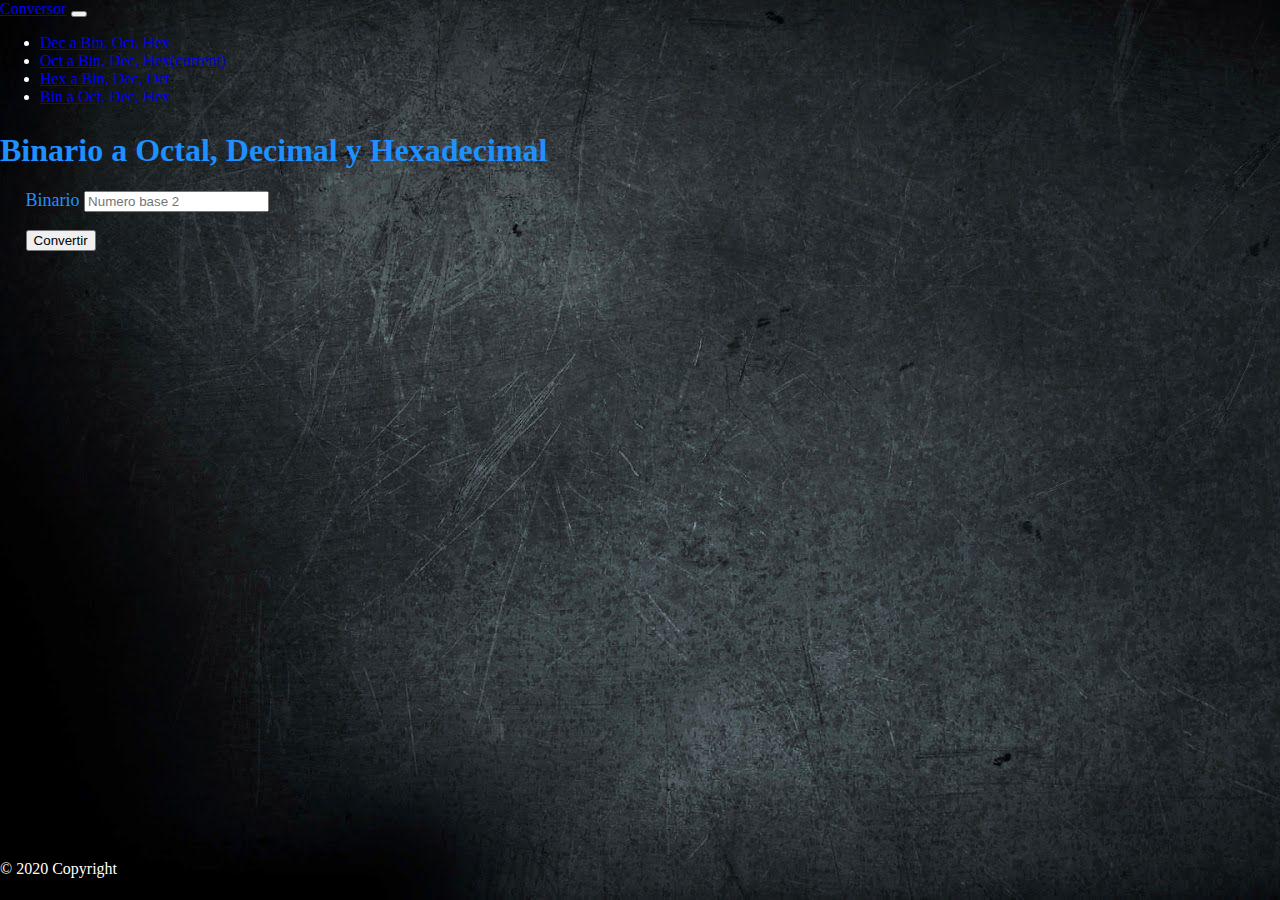
<file: pages/Bin.html>
<!DOCTYPE html>
<html lang="es">

<head>
    <meta charset="UTF-8">
    <meta name="viewport" content="width=device-width, initial-scale=1.0 shrink-to-fit=no">
    <meta http-equiv="X-UA-Compatible" content="ie=edge">
    <meta name="description" content="Convertir numeros en Decimal a Binario">
    <title>Binario</title>
    <link rel="stylesheet" href="../css/style.css">
    <link rel="shortcut icon" href="../favicon.png" type="image/x-icon">
    <link rel="stylesheet" href="https://stackpath.bootstrapcdn.com/bootstrap/4.3.1/css/bootstrap.min.css" integrity="sha384-ggOyR0iXCbMQv3Xipma34MD+dH/1fQ784/j6cY/iJTQUOhcWr7x9JvoRxT2MZw1T" crossorigin="anonymous">
</head>

<body>
    <nav class="navbar navbar-expand-lg navbar-dark bg-dark">
        <div class="container ml-auto">
            <a class="navbar-brand" href="../index.html">Conversor</a>
            <button class="navbar-toggler" type="button" data-toggle="collapse" data-target="#navbarSupportedContent" aria-controls="navbarSupportedContent" aria-expanded="false" aria-label="Toggle navigation">
                      <span class="navbar-toggler-icon"></span>
                    </button>
            <div class="collapse navbar-collapse" id="navbarSupportedContent">
                <ul class="navbar-nav ml-auto">
                    <li class="nav-item ">
                        <a class="nav-link" href="../index.html">Dec a Bin, Oct, Hex</a>
                    </li>
                    <li class="nav-item ">
                        <a class="nav-link" href="./Oct.html">Oct a Bin, Dec, Hex<span class="sr-only">(current)</span></a>
                    </li>
                    <li class="nav-item ">
                        <a class="nav-link" href="./Hex.html">Hex a Bin, Dec, Oct</a>
                    </li>
                    <li class="nav-item active">
                        <a class="nav-link" href="./Bin.html">Bin a Oct, Dec, Hex</a>
                    </li>
                </ul>
            </div>
        </div>
    </nav>


    <div class="text-center encabezado">
        <h1 class="h3">Binario a Octal, Decimal y Hexadecimal</h1>
    </div>
    <form class="cuerpo" id="formulario" onsubmit="return false">
        <div class="form-group">
            <label for="numeroDecimal">Binario</label>
            <input type="number" class="form-control" id="numeroDecimal" placeholder="Numero base 2">
        </div>
        <div id="resultadoBinario">
            <p></p>
        </div>
    </form>
    <div class="convertir">
        <button id="c" onclick="convertir(2)" class="btn btn-primary">Convertir</button>
    </div>


    <footer class="page-footer font-small cyan darken-3 text-center">
        <div class="container">
            <div class="row">
                <div class="col-md-12 py-5">
                    <div class="mb-1 flex-center">
                        <a class="fb-ic" href="https://www.facebook.com/Gabriel.Ramirez.017">
                            <i class="fab fa-facebook-f fa-lg white-text mr-md-5 mr-3 ml-3 fa-2x"></i>
                        </a>
                        <a class="tw-ic" href="https://twitter.com/GabrielRmzzz">
                            <i class="fab fa-twitter fa-lg white-text mr-md-5 mr-3 fa-2x"> </i>
                        </a>
                        <a class="li-ic" href="https://www.linkedin.com/in/gabriel-ramirez-78a520ba/">
                            <i class="fab fa-linkedin-in fa-lg white-text mr-md-5 mr-3 fa-2x"> </i>
                        </a>

                        <a class="ins-ic" href="https://www.instagram.com/gabrielramirez17/">
                            <i class="fab fa-instagram fa-lg white-text mr-md-5 mr-3 fa-2x"> </i>
                        </a>
                        <a class="ins-ic" href="https://github.com/Gabriel-Ramirez">
                            <i class="fab fa-github fa-lg white-text mr-md-5 mr-3 fa-2x"></i>
                        </a>
                    </div>
                </div>
            </div>
        </div>
        <div class="footer-copyright text-center py-3">© 2020 Copyright
        </div>

    </footer>
    <script src="https://kit.fontawesome.com/b8213d8561.js"></script>
    <script src="https://code.jquery.com/jquery-3.3.1.slim.min.js" integrity="sha384-q8i/X+965DzO0rT7abK41JStQIAqVgRVzpbzo5smXKp4YfRvH+8abtTE1Pi6jizo" crossorigin="anonymous"></script>
    <script src="https://cdnjs.cloudflare.com/ajax/libs/popper.js/1.14.7/umd/popper.min.js" integrity="sha384-UO2eT0CpHqdSJQ6hJty5KVphtPhzWj9WO1clHTMGa3JDZwrnQq4sF86dIHNDz0W1" crossorigin="anonymous"></script>
    <script src="https://stackpath.bootstrapcdn.com/bootstrap/4.3.1/js/bootstrap.min.js" integrity="sha384-JjSmVgyd0p3pXB1rRibZUAYoIIy6OrQ6VrjIEaFf/nJGzIxFDsf4x0xIM+B07jRM" crossorigin="anonymous"></script>
    <script src="../scripts/conversor.js"></script>

</body>

</html>
</file>
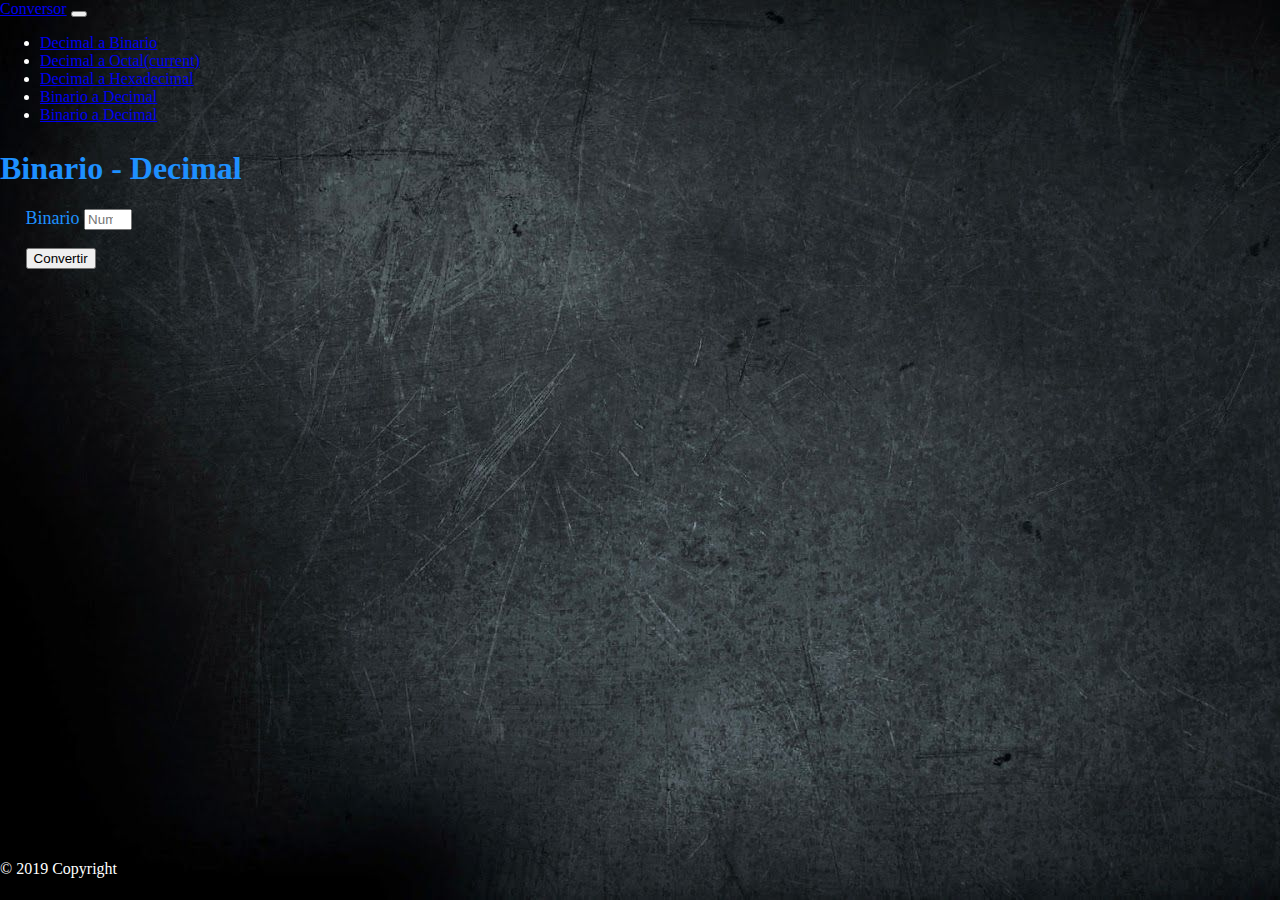
<file: pages/Bin_dec.html>
<!DOCTYPE html>
<html lang="es">

<head>
    <meta charset="UTF-8">
    <meta name="viewport" content="width=device-width, initial-scale=1.0">
    <meta http-equiv="X-UA-Compatible" content="ie=edge">
    <meta name="description" content="Convertir numeros en Decimal a Binario">
    <title>Decimal a Octal</title>
    <link rel="stylesheet" href="../css/style.css">
    <link rel="shortcut icon" href="../favicon.png" type="image/x-icon">
    <link rel="stylesheet" href="https://stackpath.bootstrapcdn.com/bootstrap/4.3.1/css/bootstrap.min.css" integrity="sha384-ggOyR0iXCbMQv3Xipma34MD+dH/1fQ784/j6cY/iJTQUOhcWr7x9JvoRxT2MZw1T" crossorigin="anonymous">

    <script src="https://code.jquery.com/jquery-3.3.1.min.js"></script>
</head>

<body>
    <nav class="navbar navbar-expand-lg navbar-dark bg-dark">
        <div class="container ml-auto">
            <a class="navbar-brand" href="../index.html">Conversor</a>
            <button class="navbar-toggler" type="button" data-toggle="collapse" data-target="#navbarSupportedContent" aria-controls="navbarSupportedContent" aria-expanded="false" aria-label="Toggle navigation">
                      <span class="navbar-toggler-icon"></span>
                    </button>
            <div class="collapse navbar-collapse" id="navbarSupportedContent">
                <ul class="navbar-nav ml-auto">
                    <li class="nav-item">
                        <a class="nav-link" href="../index.html">Decimal a Binario</a>
                    </li>
                    <li class="nav-item">
                        <a class="nav-link" href="./Dec_Oc.html">Decimal a Octal<span class="sr-only">(current)</span></a>
                    </li>
                    <li class="nav-item ">
                        <a class="nav-link" href="./Dec_hex.html">Decimal a Hexadecimal</a>
                    </li>
                    <li class="nav-item active">
                        <a class="nav-link" href="./Bin_dec.html">Binario a Decimal</a>
                    </li>
                    <li class="nav-item">
                        <a class="nav-link" href="./Bin_hex.html">Binario a Decimal</a>
                    </li>
                </ul>
            </div>
        </div>
    </nav>

    <div class="text-center encabezado">
        <h1 class="h3">Binario - Decimal</h1>
    </div>
    <form class="cuerpo" id="formulario" onsubmit="return false">
        <div class="form-group">
            <label for="numeroDecimal">Binario</label>
            <input type="number" min="0" max="1" class="form-control" id="numeroDecimal" placeholder="Numero base 2">
        </div>
        <div id="resultadoBinario">
            <p></p>
        </div>
    </form>
    <div class="convertir">
        <button id="c" onclick="convertir(10)" class="btn btn-primary">Convertir</button>
    </div>

    <footer class="page-footer font-small cyan darken-3 text-center">
        <div class="container">
            <div class="row">
                <div class="col-md-12 py-5">
                    <div class="mb-1 flex-center">
                        <a class="fb-ic" href="https://www.facebook.com/Gabriel.Ramirez.017">
                            <i class="fab fa-facebook-f fa-lg white-text mr-md-5 mr-3 ml-3 fa-2x"></i>
                        </a>
                        <a class="tw-ic" href="https://twitter.com/GabrielRmzzz">
                            <i class="fab fa-twitter fa-lg white-text mr-md-5 mr-3 fa-2x"> </i>
                        </a>
                        <a class="li-ic" href="https://www.linkedin.com/in/gabriel-ramirez-78a520ba/">
                            <i class="fab fa-linkedin-in fa-lg white-text mr-md-5 mr-3 fa-2x"> </i>
                        </a>

                        <a class="ins-ic" href="https://www.instagram.com/gabrielramirez17/">
                            <i class="fab fa-instagram fa-lg white-text mr-md-5 mr-3 fa-2x"> </i>
                        </a>
                        <a class="ins-ic" href="https://github.com/Gabriel-Ramirez">
                            <i class="fab fa-github fa-lg white-text mr-md-5 mr-3 fa-2x"></i>
                        </a>
                    </div>
                </div>
            </div>
        </div>
        <div class="footer-copyright text-center py-3">© 2019 Copyright
        </div>

    </footer>
    <script src="https://kit.fontawesome.com/b8213d8561.js"></script>
    <script src="https://code.jquery.com/jquery-3.3.1.slim.min.js" integrity="sha384-q8i/X+965DzO0rT7abK41JStQIAqVgRVzpbzo5smXKp4YfRvH+8abtTE1Pi6jizo" crossorigin="anonymous"></script>
    <script src="https://cdnjs.cloudflare.com/ajax/libs/popper.js/1.14.7/umd/popper.min.js" integrity="sha384-UO2eT0CpHqdSJQ6hJty5KVphtPhzWj9WO1clHTMGa3JDZwrnQq4sF86dIHNDz0W1" crossorigin="anonymous"></script>
    <script src="https://stackpath.bootstrapcdn.com/bootstrap/4.3.1/js/bootstrap.min.js" integrity="sha384-JjSmVgyd0p3pXB1rRibZUAYoIIy6OrQ6VrjIEaFf/nJGzIxFDsf4x0xIM+B07jRM" crossorigin="anonymous"></script>
    <script src="../scripts/conversor.js"></script>


</body>

</html>
</file>
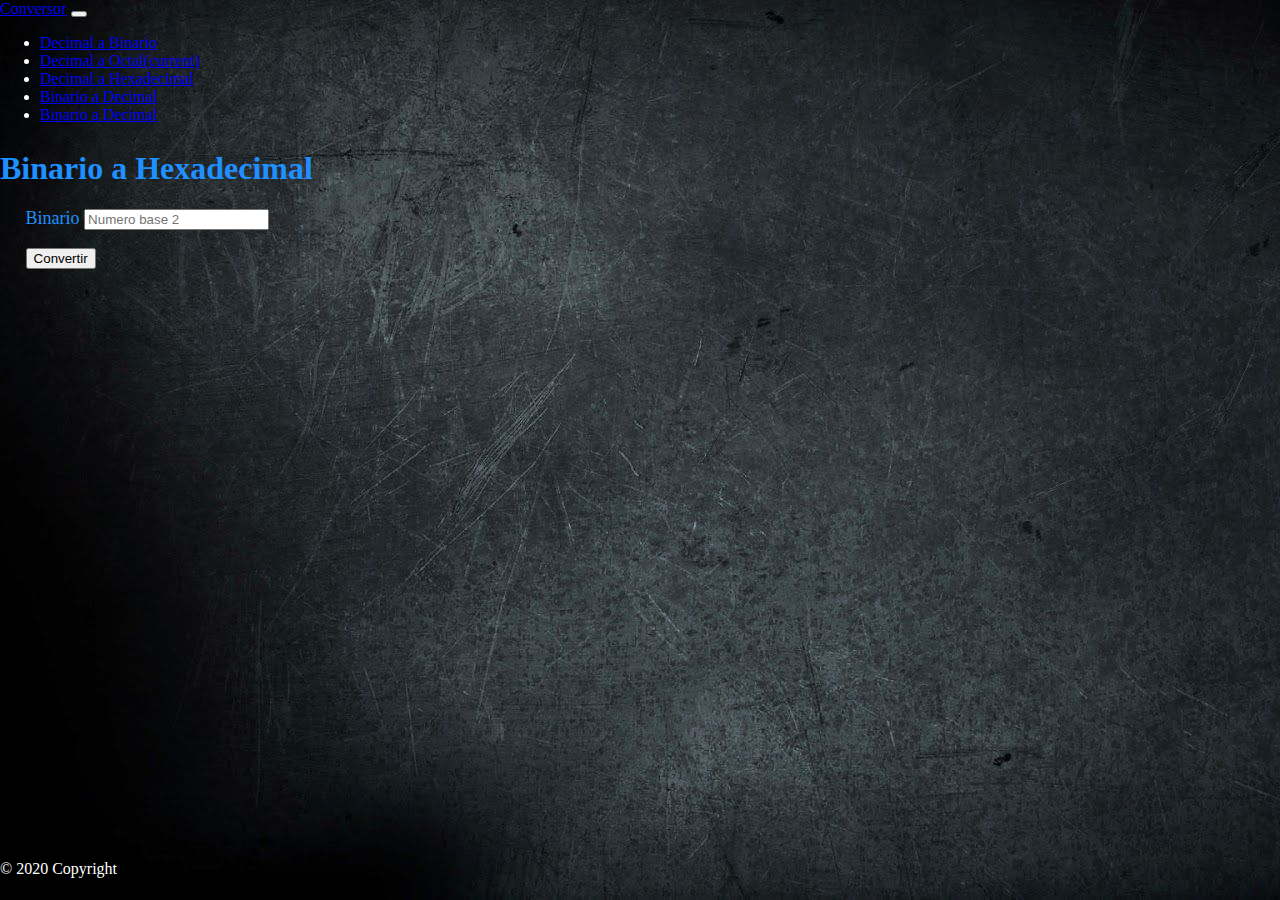
<file: pages/Bin_hex.html>
<!DOCTYPE html>
<html lang="es">

<head>
    <meta charset="UTF-8">
    <meta name="viewport" content="width=device-width, initial-scale=1.0 shrink-to-fit=no">
    <meta http-equiv="X-UA-Compatible" content="ie=edge">
    <meta name="description" content="Convertir numeros en Decimal a Binario">
    <title>Decimal a Hexadecimal</title>
    <link rel="stylesheet" href="../css/style.css">
    <link rel="shortcut icon" href="../favicon.png" type="image/x-icon">
    <link rel="stylesheet" href="https://stackpath.bootstrapcdn.com/bootstrap/4.3.1/css/bootstrap.min.css" integrity="sha384-ggOyR0iXCbMQv3Xipma34MD+dH/1fQ784/j6cY/iJTQUOhcWr7x9JvoRxT2MZw1T" crossorigin="anonymous">
</head>

<body>
    <nav class="navbar navbar-expand-lg navbar-dark bg-dark">
        <div class="container ml-auto">
            <a class="navbar-brand" href="../index.html">Conversor</a>
            <button class="navbar-toggler" type="button" data-toggle="collapse" data-target="#navbarSupportedContent" aria-controls="navbarSupportedContent" aria-expanded="false" aria-label="Toggle navigation">
                      <span class="navbar-toggler-icon"></span>
                    </button>
            <div class="collapse navbar-collapse" id="navbarSupportedContent">
                <ul class="navbar-nav ml-auto">
                    <li class="nav-item">
                        <a class="nav-link" href="../index.html">Decimal a Binario</a>
                    </li>
                    <li class="nav-item">
                        <a class="nav-link" href="./Dec_Oc.html">Decimal a Octal<span class="sr-only">(current)</span></a>
                    </li>
                    <li class="nav-item active">
                        <a class="nav-link" href="./Dec_hex.html">Decimal a Hexadecimal</a>
                    </li>
                    <li class="nav-item">
                        <a class="nav-link" href="./Bin_dec.html">Binario a Decimal</a>
                    </li>
                </li>
                <li class="nav-item">
                    <a class="nav-link" href="./Bin_hex.html">Binario a Decimal</a>
                </li>
                </ul>
            </div>
        </div>
    </nav>

    <div class="text-center encabezado">
        <h1 class="h3">Binario a Hexadecimal</h1>
    </div>
    <form class="cuerpo" id="formulario" onsubmit="return false">
        <div class="form-group">
            <label for="numeroDecimal">Binario</label>
            <input type="number" class="form-control" id="numeroDecimal" placeholder="Numero base 2">
        </div>
        <div id="resultadoBinario">
            <p></p>
        </div>
    </form>
    <div class="convertir">
        <button id="c" onclick="convertir(16)" class="btn btn-primary">Convertir</button>
    </div>


    <footer class="page-footer font-small cyan darken-3 text-center">
        <div class="container">
            <div class="row">
                <div class="col-md-12 py-5">
                    <div class="mb-1 flex-center">
                        <a class="fb-ic" href="https://www.facebook.com/Gabriel.Ramirez.017">
                            <i class="fab fa-facebook-f fa-lg white-text mr-md-5 mr-3 ml-3 fa-2x"></i>
                        </a>
                        <a class="tw-ic" href="https://twitter.com/GabrielRmzzz">
                            <i class="fab fa-twitter fa-lg white-text mr-md-5 mr-3 fa-2x"> </i>
                        </a>
                        <a class="li-ic" href="https://www.linkedin.com/in/gabriel-ramirez-78a520ba/">
                            <i class="fab fa-linkedin-in fa-lg white-text mr-md-5 mr-3 fa-2x"> </i>
                        </a>

                        <a class="ins-ic" href="https://www.instagram.com/gabrielramirez17/">
                            <i class="fab fa-instagram fa-lg white-text mr-md-5 mr-3 fa-2x"> </i>
                        </a>
                        <a class="ins-ic" href="https://github.com/Gabriel-Ramirez">
                            <i class="fab fa-github fa-lg white-text mr-md-5 mr-3 fa-2x"></i>
                        </a>
                    </div>
                </div>
            </div>
        </div>
        <div class="footer-copyright text-center py-3">© 2020 Copyright
        </div>

    </footer>
    <script src="https://kit.fontawesome.com/b8213d8561.js"></script>
    <script src="https://code.jquery.com/jquery-3.3.1.slim.min.js" integrity="sha384-q8i/X+965DzO0rT7abK41JStQIAqVgRVzpbzo5smXKp4YfRvH+8abtTE1Pi6jizo" crossorigin="anonymous"></script>
    <script src="https://cdnjs.cloudflare.com/ajax/libs/popper.js/1.14.7/umd/popper.min.js" integrity="sha384-UO2eT0CpHqdSJQ6hJty5KVphtPhzWj9WO1clHTMGa3JDZwrnQq4sF86dIHNDz0W1" crossorigin="anonymous"></script>
    <script src="https://stackpath.bootstrapcdn.com/bootstrap/4.3.1/js/bootstrap.min.js" integrity="sha384-JjSmVgyd0p3pXB1rRibZUAYoIIy6OrQ6VrjIEaFf/nJGzIxFDsf4x0xIM+B07jRM" crossorigin="anonymous"></script>
    <script src="../scripts/conversor.js"></script>

</body>

</html>
</file>
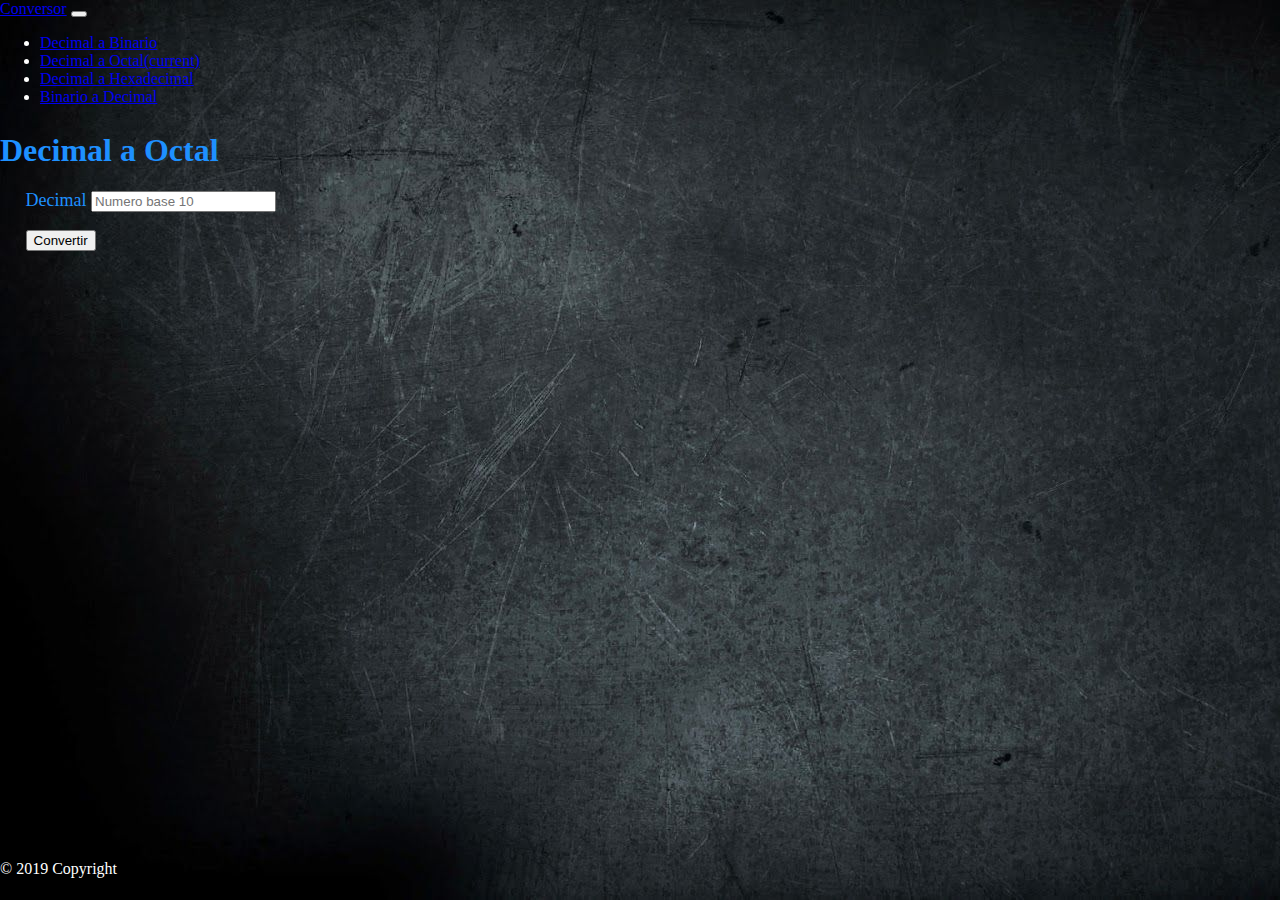
<file: pages/Dec_Oc.html>
<!DOCTYPE html>
<html lang="es">

<head>
    <meta charset="UTF-8">
    <meta name="viewport" content="width=device-width, initial-scale=1.0">
    <meta http-equiv="X-UA-Compatible" content="ie=edge">
    <meta name="description" content="Convertir numeros en Decimal a Binario">
    <title>Decimal a Octal</title>
    <link rel="stylesheet" href="../css/style.css">
    <link rel="shortcut icon" href="../favicon.png" type="image/x-icon">
    <link rel="stylesheet" href="https://stackpath.bootstrapcdn.com/bootstrap/4.3.1/css/bootstrap.min.css" integrity="sha384-ggOyR0iXCbMQv3Xipma34MD+dH/1fQ784/j6cY/iJTQUOhcWr7x9JvoRxT2MZw1T" crossorigin="anonymous">

    <script src="https://code.jquery.com/jquery-3.3.1.min.js"></script>
</head>

<body>

    <nav class="navbar navbar-expand-lg navbar-dark bg-dark">
        <div class="container ml-auto">
            <a class="navbar-brand" href="../index.html">Conversor</a>
            <button class="navbar-toggler" type="button" data-toggle="collapse" data-target="#navbarSupportedContent" aria-controls="navbarSupportedContent" aria-expanded="false" aria-label="Toggle navigation">
                      <span class="navbar-toggler-icon"></span>
                    </button>
            <div class="collapse navbar-collapse" id="navbarSupportedContent">
                <ul class="navbar-nav ml-auto">
                    <li class="nav-item">
                        <a class="nav-link" href="../index.html">Decimal a Binario</a>
                    </li>
                    <li class="nav-item active">
                        <a class="nav-link" href="./Dec_Oc.html">Decimal a Octal<span class="sr-only">(current)</span></a>
                    </li>
                    <li class="nav-item ">
                        <a class="nav-link" href="./Dec_hex.html">Decimal a Hexadecimal</a>
                    </li>
                    <li class="nav-item">
                        <a class="nav-link" href="./Bin_dec.html">Binario a Decimal</a>
                    </li>
                </ul>
            </div>
        </div>
    </nav>

    <div class="text-center encabezado">
        <h1 class="h3">Decimal a Octal</h1>
    </div>
    <form class="cuerpo" id="formulario" onsubmit="return false">
        <div class="form-group">
            <label for="numeroDecimal">Decimal</label>
            <input type="number" class="form-control" id="numeroDecimal" placeholder="Numero base 10">
        </div>
        <div id="resultadoBinario">
            <p></p>
        </div>
    </form>
    <div class="convertir">
        <button id="c" onclick="convertir(8)" class="btn btn-primary">Convertir</button>
    </div>

    <footer class="page-footer font-small cyan darken-3 text-center">
        <div class="container">
            <div class="row">
                <div class="col-md-12 py-5">
                    <div class="mb-1 flex-center">
                        <a class="fb-ic" href="https://www.facebook.com/Gabriel.Ramirez.017">
                            <i class="fab fa-facebook-f fa-lg white-text mr-md-5 mr-3 ml-3 fa-2x"></i>
                        </a>
                        <a class="tw-ic" href="https://twitter.com/GabrielRmzzz">
                            <i class="fab fa-twitter fa-lg white-text mr-md-5 mr-3 fa-2x"> </i>
                        </a>
                        <a class="li-ic" href="https://www.linkedin.com/in/gabriel-ramirez-78a520ba/">
                            <i class="fab fa-linkedin-in fa-lg white-text mr-md-5 mr-3 fa-2x"> </i>
                        </a>

                        <a class="ins-ic" href="https://www.instagram.com/gabrielramirez17/">
                            <i class="fab fa-instagram fa-lg white-text mr-md-5 mr-3 fa-2x"> </i>
                        </a>
                        <a class="ins-ic" href="https://github.com/Gabriel-Ramirez">
                            <i class="fab fa-github fa-lg white-text mr-md-5 mr-3 fa-2x"></i>
                        </a>
                    </div>
                </div>
            </div>
        </div>
        <div class="footer-copyright text-center py-3">© 2019 Copyright
        </div>

    </footer>
    <script src="https://kit.fontawesome.com/b8213d8561.js"></script>
    <script src="https://code.jquery.com/jquery-3.3.1.slim.min.js" integrity="sha384-q8i/X+965DzO0rT7abK41JStQIAqVgRVzpbzo5smXKp4YfRvH+8abtTE1Pi6jizo" crossorigin="anonymous"></script>
    <script src="https://cdnjs.cloudflare.com/ajax/libs/popper.js/1.14.7/umd/popper.min.js" integrity="sha384-UO2eT0CpHqdSJQ6hJty5KVphtPhzWj9WO1clHTMGa3JDZwrnQq4sF86dIHNDz0W1" crossorigin="anonymous"></script>
    <script src="https://stackpath.bootstrapcdn.com/bootstrap/4.3.1/js/bootstrap.min.js" integrity="sha384-JjSmVgyd0p3pXB1rRibZUAYoIIy6OrQ6VrjIEaFf/nJGzIxFDsf4x0xIM+B07jRM" crossorigin="anonymous"></script>
    <script src="../scripts/conversor.js"></script>

</body>

</html>
</file>
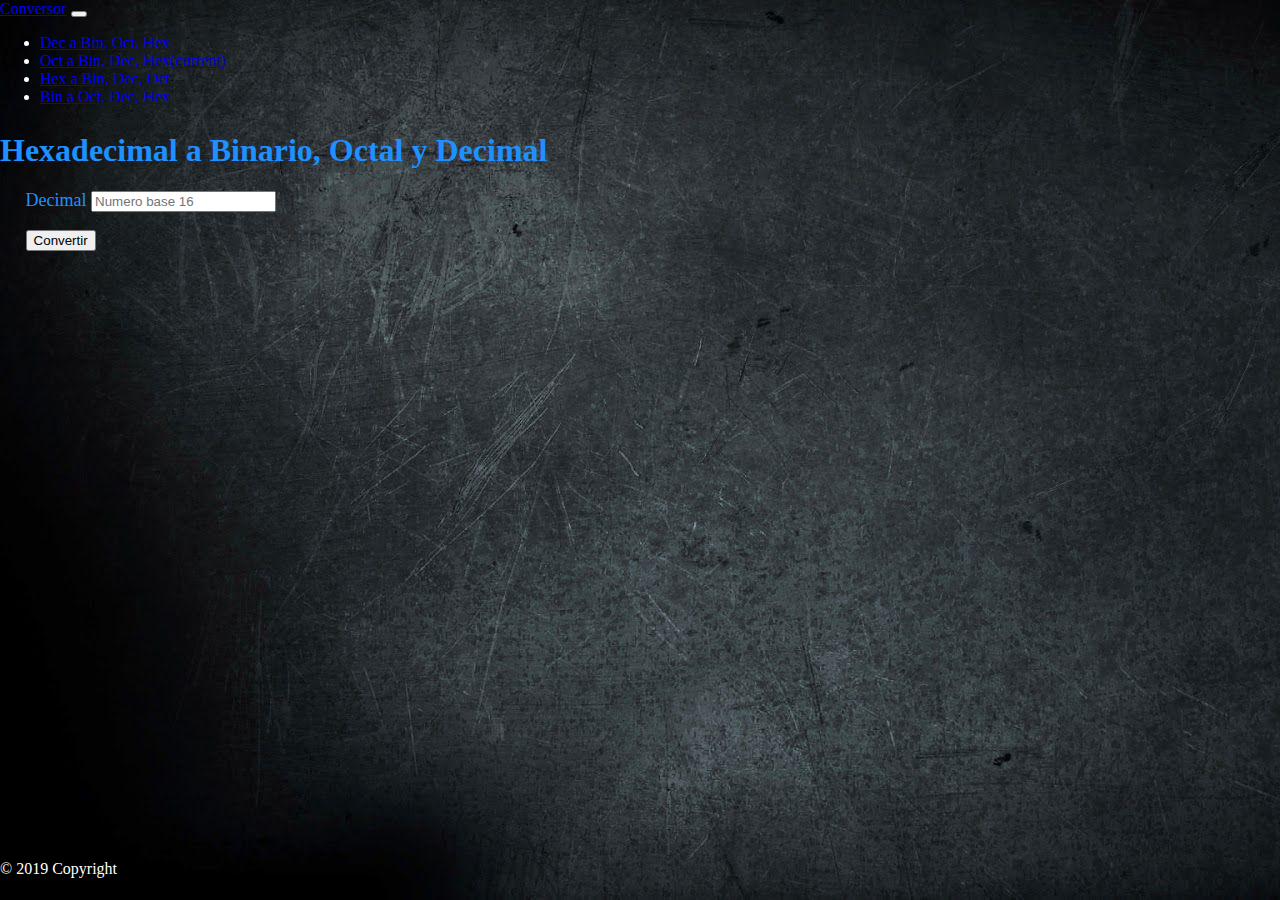
<file: pages/Hex.html>
<!DOCTYPE html>
<html lang="es">

<head>
    <meta charset="UTF-8">
    <meta name="viewport" content="width=device-width, initial-scale=1.0 shrink-to-fit=no">
    <meta http-equiv="X-UA-Compatible" content="ie=edge">
    <meta name="description" content="Convertir numeros en Decimal a Binario">
    <title>Hexadecimal</title>
    <link rel="stylesheet" href="../css/style.css">
    <link rel="shortcut icon" href="../favicon.png" type="image/x-icon">
    <link rel="stylesheet" href="https://stackpath.bootstrapcdn.com/bootstrap/4.3.1/css/bootstrap.min.css" integrity="sha384-ggOyR0iXCbMQv3Xipma34MD+dH/1fQ784/j6cY/iJTQUOhcWr7x9JvoRxT2MZw1T" crossorigin="anonymous">
</head>

<body>
    <nav class="navbar navbar-expand-lg navbar-dark bg-dark">
        <div class="container ml-auto">
            <a class="navbar-brand" href="../index.html">Conversor</a>
            <button class="navbar-toggler" type="button" data-toggle="collapse" data-target="#navbarSupportedContent" aria-controls="navbarSupportedContent" aria-expanded="false" aria-label="Toggle navigation">
                      <span class="navbar-toggler-icon"></span>
                    </button>
            <div class="collapse navbar-collapse" id="navbarSupportedContent">
                <ul class="navbar-nav ml-auto">
                    <li class="nav-item ">
                        <a class="nav-link" href="../index.html">Dec a Bin, Oct, Hex</a>
                    </li>
                    <li class="nav-item active">
                        <a class="nav-link" href="./Oct.html">Oct a Bin, Dec, Hex<span class="sr-only">(current)</span></a>
                    </li>
                    <li class="nav-item active">
                        <a class="nav-link" href="./Hex.html">Hex a Bin, Dec, Oct</a>
                    </li>
                    <li class="nav-item">
                        <a class="nav-link" href="./Bin.html">Bin a Oct, Dec, Hex</a>
                    </li>
                </ul>
            </div>
        </div>
    </nav>



    <div class="text-center encabezado">
        <h1 class="h3">Hexadecimal a Binario, Octal y Decimal</h1>
    </div>
    <form class="cuerpo" id="formulario" onsubmit="return false">
        <div class="form-group">
            <label for="numeroDecimal">Decimal</label>
            <input class="form-control" id="numeroDecimal" placeholder="Numero base 16">
        </div>
        <div id="resultadoBinario">
            <p></p>
        </div>
    </form>
    <div class="convertir">
        <button id="c" onclick="convertir(16)" class="btn btn-primary">Convertir</button>
    </div>


    <footer class="page-footer font-small cyan darken-3 text-center">
        <div class="container">
            <div class="row">
                <div class="col-md-12 py-5">
                    <div class="mb-1 flex-center">
                        <a class="fb-ic" href="https://www.facebook.com/Gabriel.Ramirez.017">
                            <i class="fab fa-facebook-f fa-lg white-text mr-md-5 mr-3 ml-3 fa-2x"></i>
                        </a>
                        <a class="tw-ic" href="https://twitter.com/GabrielRmzzz">
                            <i class="fab fa-twitter fa-lg white-text mr-md-5 mr-3 fa-2x"> </i>
                        </a>
                        <a class="li-ic" href="https://www.linkedin.com/in/gabriel-ramirez-78a520ba/">
                            <i class="fab fa-linkedin-in fa-lg white-text mr-md-5 mr-3 fa-2x"> </i>
                        </a>

                        <a class="ins-ic" href="https://www.instagram.com/gabrielramirez17/">
                            <i class="fab fa-instagram fa-lg white-text mr-md-5 mr-3 fa-2x"> </i>
                        </a>
                        <a class="ins-ic" href="https://github.com/Gabriel-Ramirez">
                            <i class="fab fa-github fa-lg white-text mr-md-5 mr-3 fa-2x"></i>
                        </a>
                    </div>
                </div>
            </div>
        </div>
        <div class="footer-copyright text-center py-3">© 2019 Copyright
        </div>

    </footer>
    <script src="https://kit.fontawesome.com/b8213d8561.js"></script>
    <script src="https://code.jquery.com/jquery-3.3.1.slim.min.js" integrity="sha384-q8i/X+965DzO0rT7abK41JStQIAqVgRVzpbzo5smXKp4YfRvH+8abtTE1Pi6jizo" crossorigin="anonymous"></script>
    <script src="https://cdnjs.cloudflare.com/ajax/libs/popper.js/1.14.7/umd/popper.min.js" integrity="sha384-UO2eT0CpHqdSJQ6hJty5KVphtPhzWj9WO1clHTMGa3JDZwrnQq4sF86dIHNDz0W1" crossorigin="anonymous"></script>
    <script src="https://stackpath.bootstrapcdn.com/bootstrap/4.3.1/js/bootstrap.min.js" integrity="sha384-JjSmVgyd0p3pXB1rRibZUAYoIIy6OrQ6VrjIEaFf/nJGzIxFDsf4x0xIM+B07jRM" crossorigin="anonymous"></script>
    <script src="../scripts/conversor.js"></script>

</body>

</html>
</file>
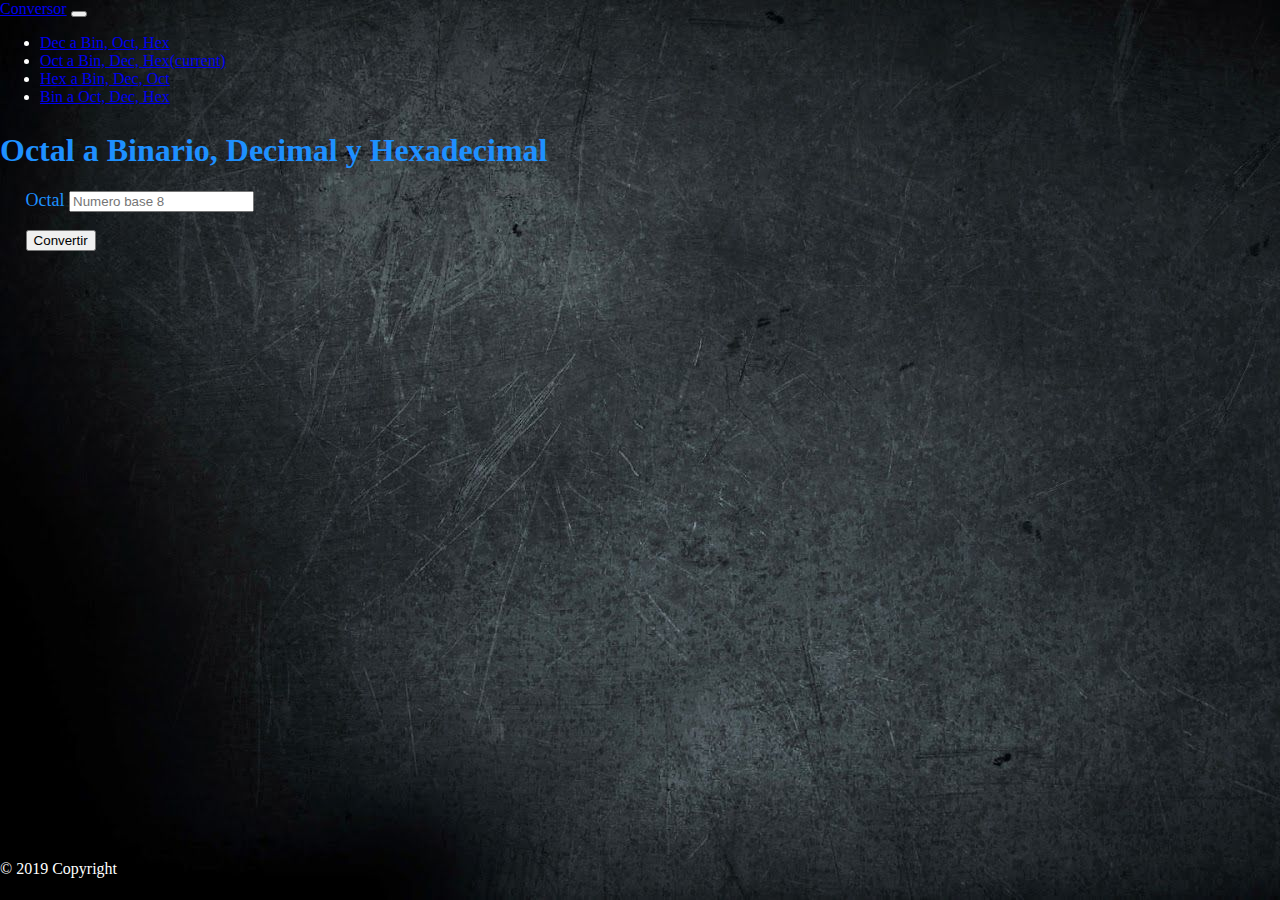
<file: pages/Oct.html>
<!DOCTYPE html>
<html lang="es">

<head>
    <meta charset="UTF-8">
    <meta name="viewport" content="width=device-width, initial-scale=1.0">
    <meta http-equiv="X-UA-Compatible" content="ie=edge">
    <meta name="description" content="Convertir numeros en Decimal a Binario">
    <title>Octal</title>
    <link rel="stylesheet" href="../css/style.css">
    <link rel="shortcut icon" href="../favicon.png" type="image/x-icon">
    <link rel="stylesheet" href="https://stackpath.bootstrapcdn.com/bootstrap/4.3.1/css/bootstrap.min.css" integrity="sha384-ggOyR0iXCbMQv3Xipma34MD+dH/1fQ784/j6cY/iJTQUOhcWr7x9JvoRxT2MZw1T" crossorigin="anonymous">

    <script src="https://code.jquery.com/jquery-3.3.1.min.js"></script>
</head>

<body>

    <nav class="navbar navbar-expand-lg navbar-dark bg-dark">
        <div class="container ml-auto">
            <a class="navbar-brand" href="./index.html">Conversor</a>
            <button class="navbar-toggler" type="button" data-toggle="collapse" data-target="#navbarSupportedContent" aria-controls="navbarSupportedContent" aria-expanded="false" aria-label="Toggle navigation">
                      <span class="navbar-toggler-icon"></span>
                    </button>
            <div class="collapse navbar-collapse" id="navbarSupportedContent">
                <ul class="navbar-nav ml-auto">
                    <li class="nav-item ">
                        <a class="nav-link" href="../index.html">Dec a Bin, Oct, Hex</a>
                    </li>
                    <li class="nav-item active">
                        <a class="nav-link" href="./Oct.html">Oct a Bin, Dec, Hex<span class="sr-only">(current)</span></a>
                    </li>
                    <li class="nav-item ">
                        <a class="nav-link" href="./Hex.html">Hex a Bin, Dec, Oct</a>
                    </li>
                    <li class="nav-item">
                        <a class="nav-link" href="./Bin.html">Bin a Oct, Dec, Hex</a>
                    </li>
                </ul>
            </div>
        </div>
    </nav>

    <div class="text-center encabezado">
        <h1 class="h3">Octal a Binario, Decimal y Hexadecimal</h1>
    </div>
    <form class="cuerpo" id="formulario" onsubmit="return false">
        <div class="form-group">
            <label for="numeroDecimal">Octal</label>
            <input type="number" class="form-control" id="numeroDecimal" placeholder="Numero base 8">
        </div>
        <div id="resultadoBinario">
            <p></p>
        </div>
    </form>
    <div class="convertir">
        <button id="c" onclick="convertir(8)" class="btn btn-primary">Convertir</button>
    </div>

    <footer class="page-footer font-small cyan darken-3 text-center">
        <div class="container">
            <div class="row">
                <div class="col-md-12 py-5">
                    <div class="mb-1 flex-center">
                        <a class="fb-ic" href="https://www.facebook.com/Gabriel.Ramirez.017">
                            <i class="fab fa-facebook-f fa-lg white-text mr-md-5 mr-3 ml-3 fa-2x"></i>
                        </a>
                        <a class="tw-ic" href="https://twitter.com/GabrielRmzzz">
                            <i class="fab fa-twitter fa-lg white-text mr-md-5 mr-3 fa-2x"> </i>
                        </a>
                        <a class="li-ic" href="https://www.linkedin.com/in/gabriel-ramirez-78a520ba/">
                            <i class="fab fa-linkedin-in fa-lg white-text mr-md-5 mr-3 fa-2x"> </i>
                        </a>

                        <a class="ins-ic" href="https://www.instagram.com/gabrielramirez17/">
                            <i class="fab fa-instagram fa-lg white-text mr-md-5 mr-3 fa-2x"> </i>
                        </a>
                        <a class="ins-ic" href="https://github.com/Gabriel-Ramirez">
                            <i class="fab fa-github fa-lg white-text mr-md-5 mr-3 fa-2x"></i>
                        </a>
                    </div>
                </div>
            </div>
        </div>
        <div class="footer-copyright text-center py-3">© 2019 Copyright
        </div>

    </footer>
    <script src="https://kit.fontawesome.com/b8213d8561.js"></script>
    <script src="https://code.jquery.com/jquery-3.3.1.slim.min.js" integrity="sha384-q8i/X+965DzO0rT7abK41JStQIAqVgRVzpbzo5smXKp4YfRvH+8abtTE1Pi6jizo" crossorigin="anonymous"></script>
    <script src="https://cdnjs.cloudflare.com/ajax/libs/popper.js/1.14.7/umd/popper.min.js" integrity="sha384-UO2eT0CpHqdSJQ6hJty5KVphtPhzWj9WO1clHTMGa3JDZwrnQq4sF86dIHNDz0W1" crossorigin="anonymous"></script>
    <script src="https://stackpath.bootstrapcdn.com/bootstrap/4.3.1/js/bootstrap.min.js" integrity="sha384-JjSmVgyd0p3pXB1rRibZUAYoIIy6OrQ6VrjIEaFf/nJGzIxFDsf4x0xIM+B07jRM" crossorigin="anonymous"></script>
    <script src="../scripts/conversor.js"></script>

</body>

</html>
</file>
<file: css/style.css>
html {
    min-height: 100%;
    position: relative;
}

body {
    margin: 0;
    margin-bottom: 40px;
    background-color: #FF0000;
}

footer {
    position: absolute;
    align-items: center;
    bottom: 0;
    width: 100%;
    height: 40px;
    color: white;
}

.cuerpo {
    margin-left: 2%;
    margin-right: 2%;
    font-size: large;
    color: dodgerblue;
}

.encabezado {
    margin-top: 2%;
    color: dodgerblue;
}

.convertir {
    margin-left: 2%;
}

body {
    /* background-color: #212F3D !important; */
    background-image: url(../images/dbz.jpg);
}

nav li {
    color: white;
}
</file>
